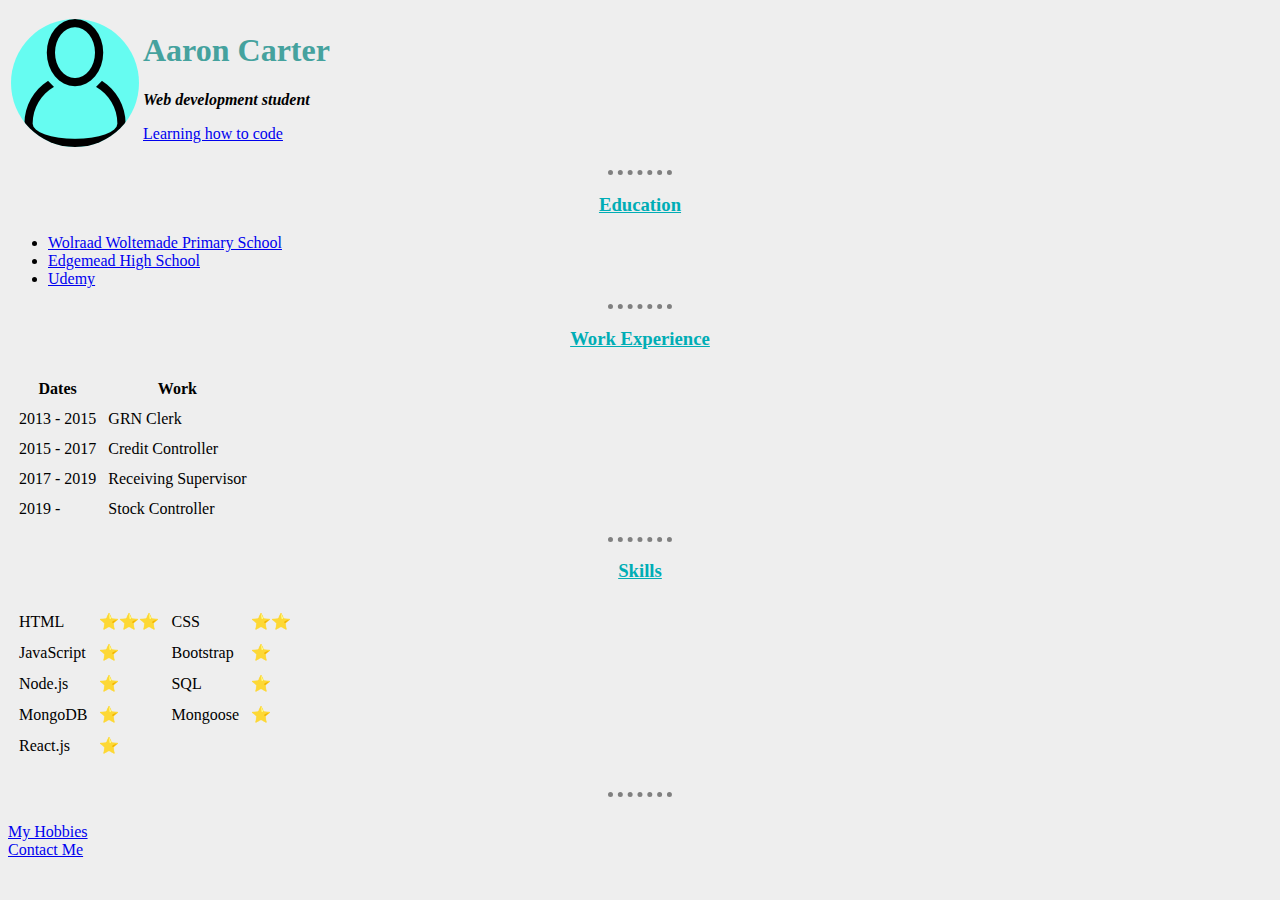
<file: index.html>
<!DOCTYPE html>
<html lang="en" dir="ltr">

<head>
  <meta charset="utf-8">
  <title>Aaron's Site</title>
  <link rel="stylesheet" href="css/styles.css">
</head>

<body>
  <table cellspace="20">
    <tr>
      <td><img class="profile circular" src="images/profile-icon.png" alt="profile"></td>
      <td>
        <h1>Aaron Carter</h1>
        <p><strong><em>Web development student</em></strong></p>
        <p><a href="https://www.udemy.com/course/the-complete-web-development-bootcamp/learn/lecture/12287450#overview">Learning how to code</a></p>
      </td>
    </tr>
  </table>

  <hr>
  <h3>Education</h3>
  <ul>
    <li><a href="https://www.wolraadwoltemade.za.net/">Wolraad Woltemade Primary School</a></li>
    <li><a href="https://www.edgemeadhigh.org.za/">Edgemead High School</a></li>
    <li><a href="https://www.udemy.com/">Udemy</a></li>
  </ul>
  <hr>
  <h3>Work Experience</h3>
  <table cellspacing="10">
    <thead>
      <tr>
        <th>Dates</th>
        <th>Work</th>
      </tr>
    </thead>
    <tbody>
      <tr>
        <td>2013 - 2015</td>
        <td>GRN Clerk</td>
      <tr>
        <td>2015 - 2017</td>
        <td>Credit Controller</td>
      </tr>
      <tr>
        <td>2017 - 2019</td>
        <td>Receiving Supervisor</td>
      </tr>
      <tr>
        <td>2019 - </td>
        <td>Stock Controller</td>
      </tr>

    </tbody>
  </table>
  <hr>
  <h3>Skills</h3>
  <table cellspacing="10">
    <tr>
      <td>HTML</td>
      <td>⭐⭐⭐</td>
      <td>CSS</td>
      <td>⭐⭐</td>
    </tr>
    <tr>
      <td>JavaScript</td>
      <td>⭐</td>
      <td>Bootstrap</td>
      <td>⭐</td>
    </tr>
    <tr>
      <td>Node.js</td>
      <td>⭐</td>
      <td>SQL</td>
      <td>⭐</td>
    </tr>
    <tr>
      <td>MongoDB</td>
      <td>⭐</td>
      <td>Mongoose</td>
      <td>⭐</td>
    </tr>
    <tr>
      <td>React.js</td>
      <td>⭐</td>
    </tr>
  </table>
  <br>
  <hr>
  <br>
  <a href="my-hobbies.html">My Hobbies</a>
  <br>
  <a href="contact-me.html">Contact Me</a>
</body>

</html>
</file>
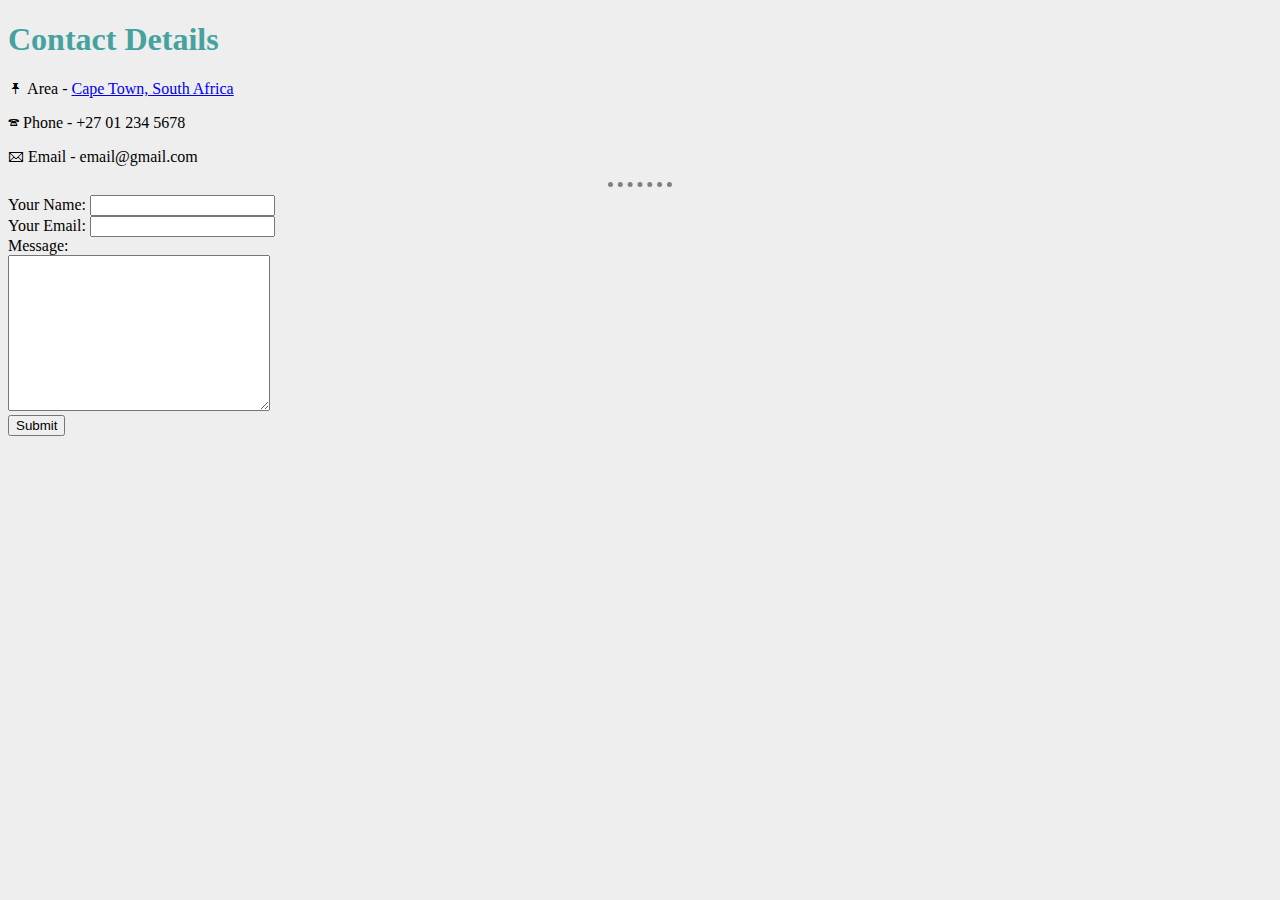
<file: contact-me.html>
<!DOCTYPE html>
<html lang="en" dir="ltr">

<head>
  <meta charset="utf-8">
  <title>Contact Me</title>
  <link rel="stylesheet" href="css/styles.css">
</head>

<body>
  <h1>Contact Details</h1>
  <p>🖈 Area - <a href="https://www.google.com/maps/place/Cape+Town/@-33.9142688,18.0956097,9z/data=!3m1!4b1!4m5!3m4!1s0x1dcc500f8826eed7:0x687fe1fc2828aa87!8m2!3d-33.9248685!4d18.4240553">Cape Town, South Africa</a></p>
  <p>🕿 Phone - +27 01 234 5678</p>
  <p>🖂 Email - email@gmail.com</p>
  <hr>
  <form action="mailto:email@gmail.com" method="post" enctype="text/plain">
    <label>Your Name:</label>
    <input type="text" name="yourName" value=""><br>
    <label>Your Email:</label>
    <input type="email" name="yourEmail" value=""><br>
    <label>Message:</label><br>
    <textarea name="yourMessage" rows="10" cols="30"></textarea><br>
    <input type="Submit" name="">
  </form>



</body>

</html>
</file>
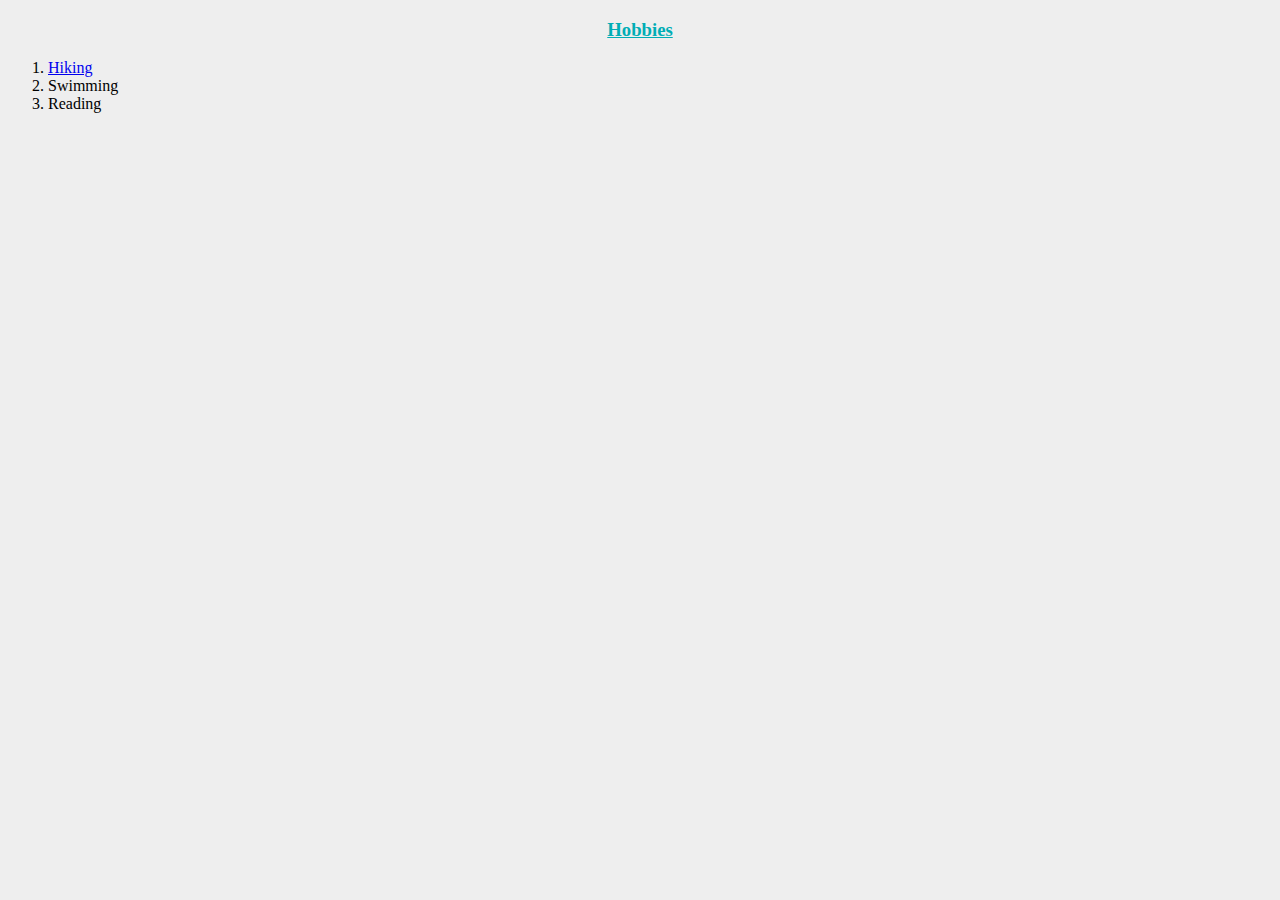
<file: my-hobbies.html>
<!DOCTYPE html>
<html lang="en" dir="ltr">
  <head>
    <meta charset="utf-8">
    <title>My Hobbies</title>
    <link rel="stylesheet" href="css/styles.css">
  </head>
  <body>
    <h3>Hobbies</h3>
    <ol>
      <li><a href="https://www.capenature.co.za/reserves/kogelberg-nature-reserve">Hiking</a></li>
      <li>Swimming</li>
      <li>Reading</li>
    </ol>
  </body>
</html>
</file>
<file: css/styles.css>
body {
  background-color: #EEEEEE;
}

h1 {
  color: #45a29e;
}

h3 {
  color: #00ADB5;
  text-align: center;
  text-decoration: underline;
}

hr {
  border-style: none;
  border-top-style: dotted;
  border-color: grey;
  border-width: 5px;
  width: 5%;
}

.profile {
  background-color: #66fcf1;
}
.circular {
  border-radius: 100%;
}
</file>
